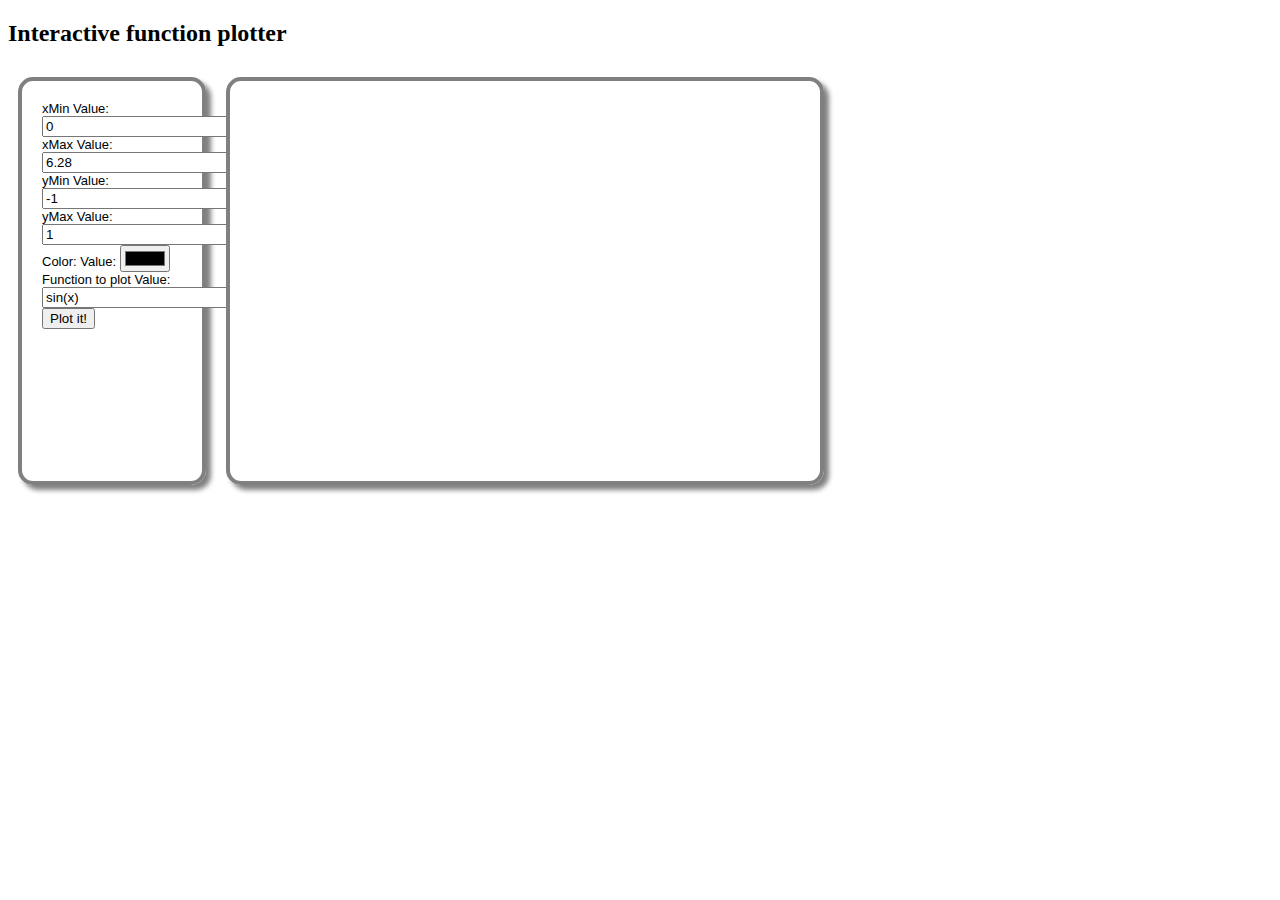
<file: PlottingMathFunctions/index.html>
<!DOCTYPE html>
<html lang="en-US">

<head onload="plot()">
    <title>HTML Page</title>
    <link rel="stylesheet" href="css/style.css" />
    <title>Plotting functions in JavaScript using the function plot library</title>
    <meta charset="utf-8" />
    <script src="https://d3js.org/d3.v3.min.js"></script>
    <script src="https://mauriciopoppe.github.io/function-plot/js/function-plot.js"></script>
</head>

<body>
    <h2>Interactive function plotter</h2>
    
    <section id="plotSetting">

        <label for="xMin">xMin</label>
        Value: <input type="number" id="xMin" value="0" step="0.5" oninput="plot()">
        <br>
        
        <label for="xMax">xMax</label>
        Value: <input type="number" id="xMax" value="6.28" step="0.5" oninput="plot()">
        <br>
        
        <label for="yMin">yMin</label>
        Value: <input type="number" id="yMin" value="-1" step="0.5" oninput="plot()">
        <br>
        
        <label for="yMax">yMax</label>
        Value: <input type="number" id="yMax" value="1" step="0.5" oninput="plot()">
        <br>

        <label for="yMax">Color:</label>
        Value: <input type="color" id="color" onchange="plot()">
        <br>

        <label for="function">Function to plot</label>
        Value: <input type="text" id="function" value="sin(x)" oninput="plot()">
        <br>
        
        <button onclick="plot()">Plot it!</button>
        
    </section>

    <section id="plot">
        <div id="myFunction"></div>
    </section>
    <script type="text/javascript" src="js/script.js"></script>
</body>

</html>
</file>
<file: PlottingMathFunctions/css/style.css>
section {
    border: 4px solid grey;
    border-radius: 15px;
    box-shadow: 5px 5px 5px gray;
    float: left;
    height: 360px;
    padding: 20px;
    margin: 10px;
  }
  
  #plotSetting {
    width:140px;
  }

  #plot{
    width:550px;
  }

  section{
    font-family: 'Gill Sans', 'Gill Sans MT', Calibri, 'Trebuchet MS', sans-serif;
    font-size: small;
  }
</file>
